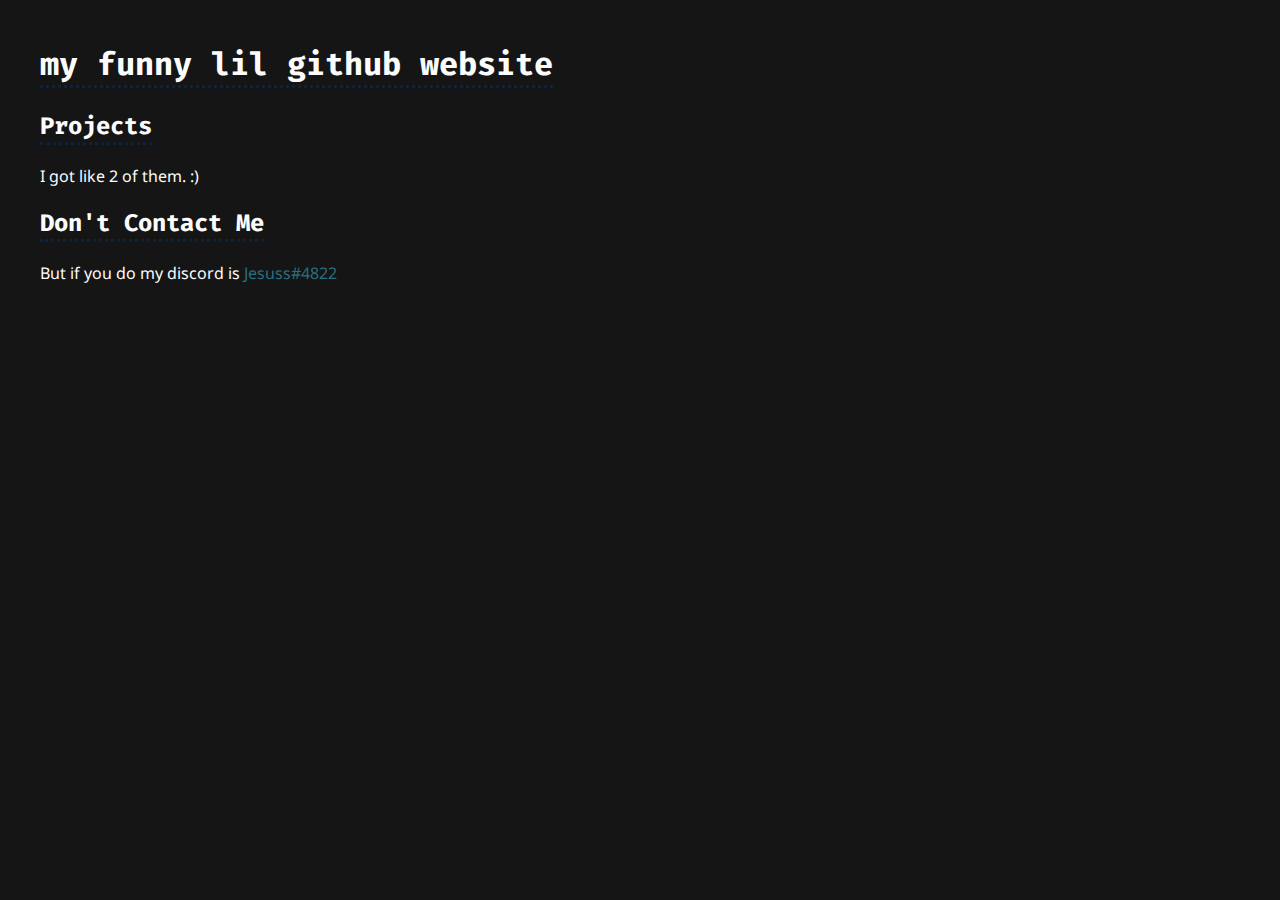
<file: index.html>
<!DOCTYPE html>
<html>
<head>
    <title>messagegpt</title>
    <link rel="shortcut icon" type="image/png" href="./favicon.png"/>
<body>
    <br />
    <h1>my funny lil github website</h1>
    <h2>Projects</h2>
    <p>I got like 2 of them. :)</p>
    <h2>Don't Contact Me</h2>
    <p>But if you do my discord is <a href="https://discord.com/users/483886248642084866/" target="_blank">Jesuss#4822</a></p>
    <h2></h2>
</body>


<style>
    /* bg = #151515 */
    /* text = #fcfcfc */
    /* accent: #0A2342 */
    @import url('https://fonts.googleapis.com/css2?family=Fira+Code:wght@400;700&family=Noto+Sans+Mono&family=Noto+Sans+Mono&family=Noto+Sans:ital,wgth@0,400;0,700;1,400&display=swap');

    body {
        width: calc(100vw - 40px);
        max-width: 1200px;
        margin: auto;
        margin-bottom: 40pt;
    }


    body {
        background: #151515;
        color: #fcfcfc;

        font-family: "Noto Sans", sans-serif;
    }

    a {
        color: #286f81;
        text-decoration: none;
    }
    a:hover {
        text-decoration: underline;
    }
    h1, h2, h3, h4 {
        font-family: "Fira Code", monospace;
        border-bottom: 3px dotted #0A2342;
        width: fit-content;
    }
    footer a {
        color: #e0e0e0;
        font-family: "Fira Code", monospace;
    }
    footer > *:nth-last-child(n+2)::after {
        content: " - ";
        color: #0A2342;
        font-family: "Fira Code"; 
    }
    footer {
        text-align: center;
    }
    input[type=text] {
        color: #fcfcfc;
        background-color: #151515;
        border: 2px solid #0A2342;
        border-radius: 4px;
        padding: 5px;
    }

    input[type=submit] {
        background-color: #4CAF50;
        border: none;
        color: #fcfcfc;
        font-size: 16px;
        margin: 5px 5px;
        border-radius: 2px;
        padding: 3px, 3px;
    }

</style>
</html>
</file>
